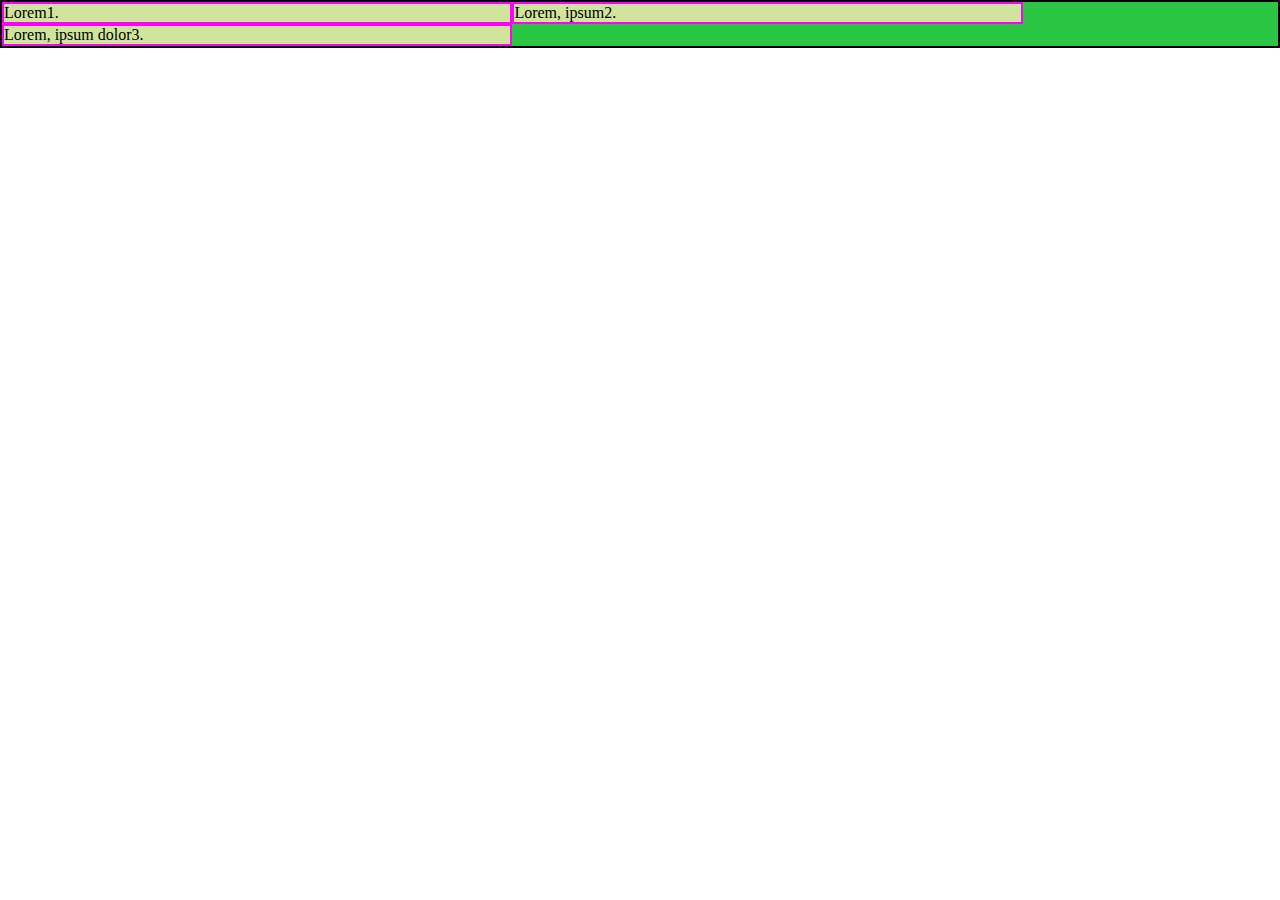
<file: basic1/index.html>
<!DOCTYPE html>
<html lang="en">
<head>
    <meta charset="UTF-8">
    <meta http-equiv="X-UA-Compatible" content="IE=edge">
    <meta name="viewport" content="width=device-width, initial-scale=1.0">
    <title>Document</title>
    <link rel="stylesheet" href="style.css">
</head>
<body>
    <div class="container">
        <div class="item">Lorem1.</div>
        <div class="item">Lorem, ipsum2.</div>
        <div class="item">Lorem, ipsum dolor3.</div>
    </div>
    
</body>
</html>
</file>
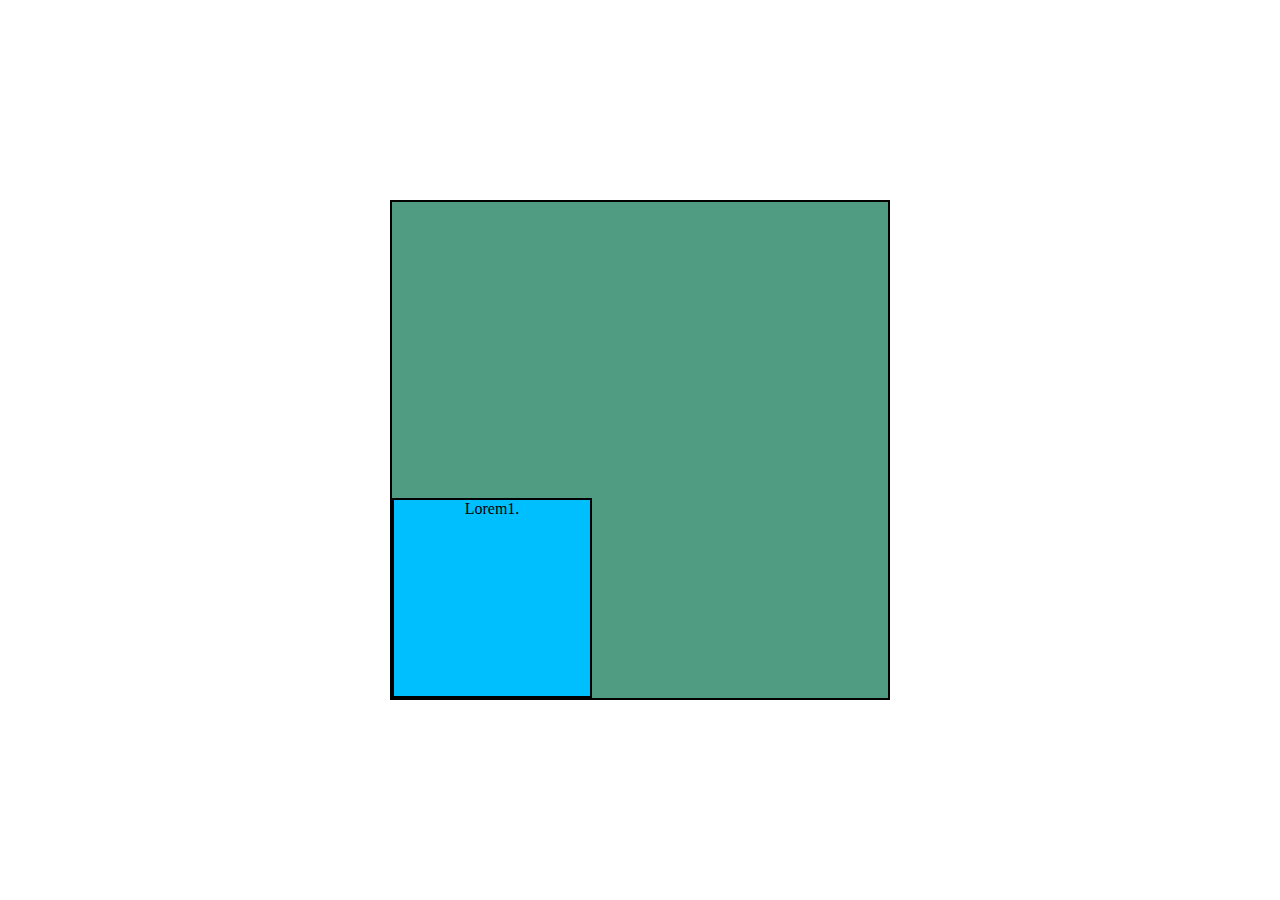
<file: basic10/index.html>
<!DOCTYPE html>
<html lang="en">
<head>
    <meta charset="UTF-8">
    <meta http-equiv="X-UA-Compatible" content="IE=edge">
    <meta name="viewport" content="width=device-width, initial-scale=1.0">
    <title>Document</title>
    <link rel="stylesheet" href="style.css">
</head>
<body>
    <div class="container">
        <span class="item">Lorem1.</span>     
    </div>
    
</body>
</html>
</file>
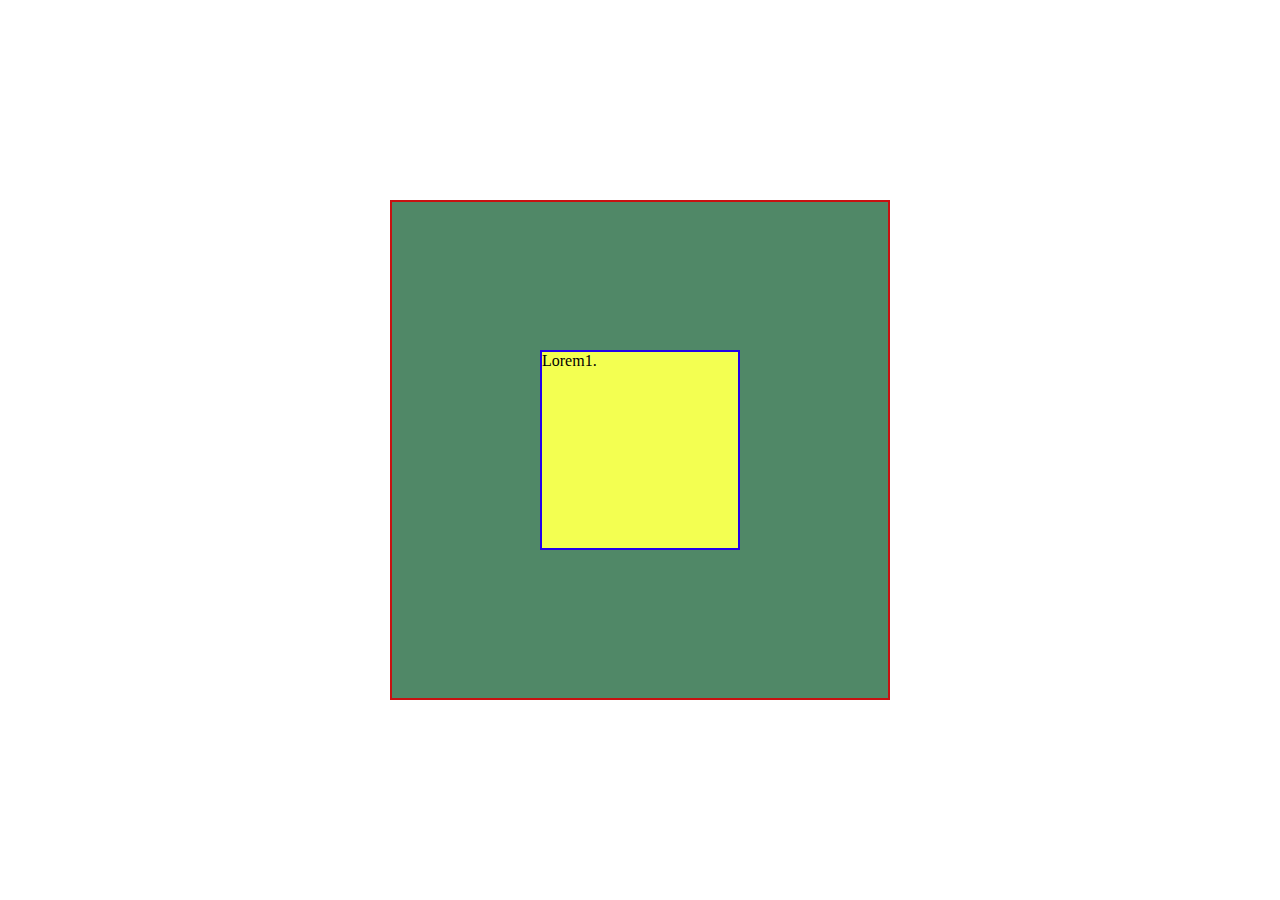
<file: basic3/index.html>
<!DOCTYPE html>
<html lang="en">
<head>
    <meta charset="UTF-8">
    <meta http-equiv="X-UA-Compatible" content="IE=edge">
    <meta name="viewport" content="width=device-width, initial-scale=1.0">
    <title>Document</title>
    <link rel="stylesheet" href="style.css">
</head>
<body>
    <div class="container">
        <div class="item">Lorem1.</div>
     
    </div>
    
</body>
</html>
</file>
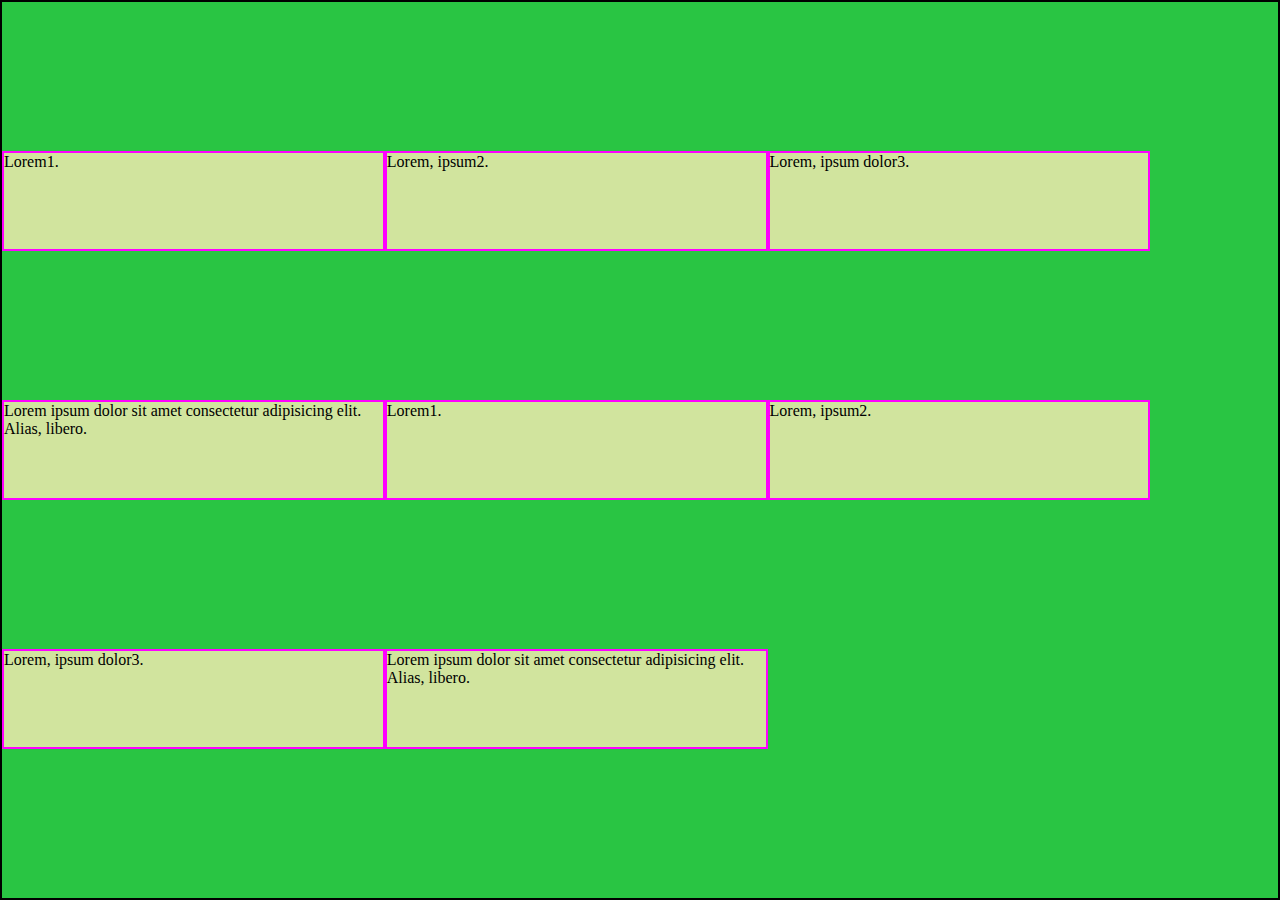
<file: basic4/index.html>
<!DOCTYPE html>
<html lang="en">

<head>
    <meta charset="UTF-8">
    <meta http-equiv="X-UA-Compatible" content="IE=edge">
    <meta name="viewport" content="width=device-width, initial-scale=1.0">
    <title>Document</title>
    <link rel="stylesheet" href="style.css">
</head>

<body>
    <div class="container">
        <div class="item">Lorem1.</div>
        <div class="item">Lorem, ipsum2.</div>
        <div class="item">Lorem, ipsum dolor3.</div>
        <div class="item">Lorem ipsum dolor sit amet consectetur adipisicing elit. Alias, libero.</div>
        <div class="item">Lorem1.</div>
        <div class="item">Lorem, ipsum2.</div>
        <div class="item">Lorem, ipsum dolor3.</div>
        <div class="item">Lorem ipsum dolor sit amet consectetur adipisicing elit. Alias, libero.</div>

    </div>

</body>

</html>
</file>
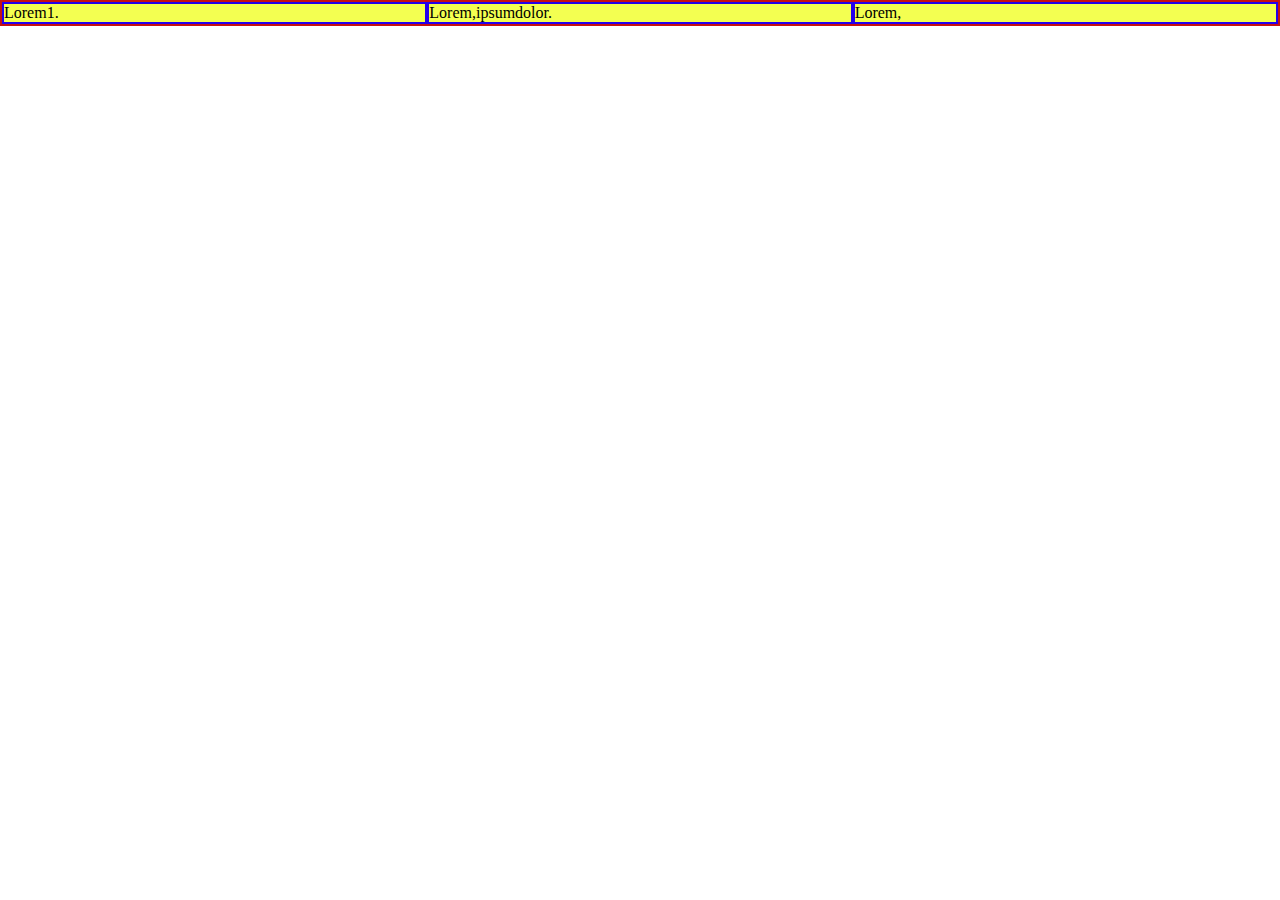
<file: basic5/index.html>
<!DOCTYPE html>
<html lang="en">
<head>
    <meta charset="UTF-8">
    <meta http-equiv="X-UA-Compatible" content="IE=edge">
    <meta name="viewport" content="width=device-width, initial-scale=1.0">
    <title>Document</title>
    <link rel="stylesheet" href="style.css">
</head>
<body>
    <div class="container">
        <div class="item">Lorem1.</div>
        <div class="item">Lorem,ipsumdolor.</div>
        <div class="item">Lorem,</div>
    </div>
    
</body>
</html>
</file>
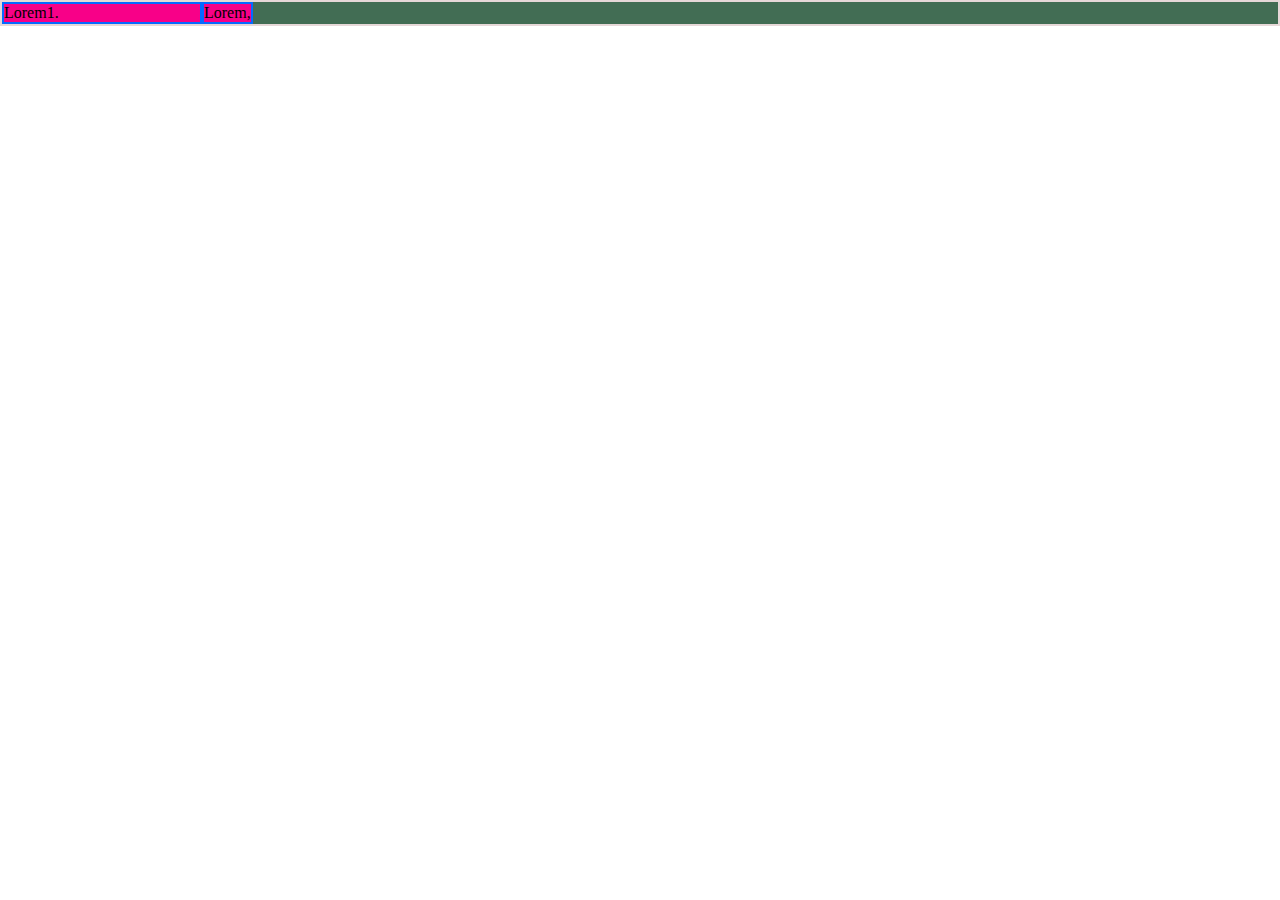
<file: basic7/index.html>
<!DOCTYPE html>
<html lang="en">

<head>
    <meta charset="UTF-8">
    <meta http-equiv="X-UA-Compatible" content="IE=edge">
    <meta name="viewport" content="width=device-width, initial-scale=1.0">
    <title>Document</title>
    <link rel="stylesheet" href="style.css">
</head>

<body>
    <div class="container">
        <div class="item">Lorem1.</div>
        <div class="item">Lorem,</div>
    </div>

</body>

</html>
</file>
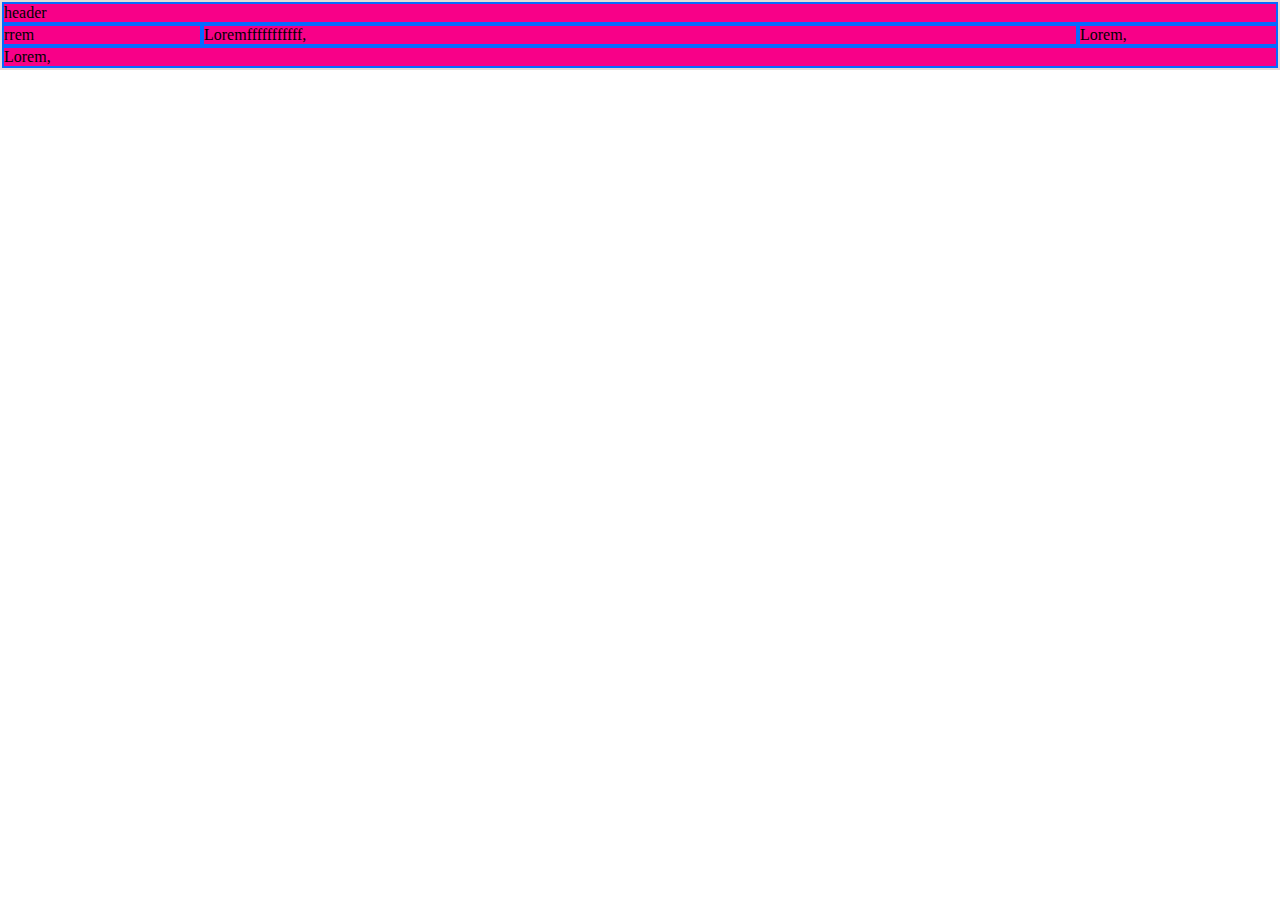
<file: basic8/index.html>
<!DOCTYPE html>
<html lang="en">

<head>
    <meta charset="UTF-8">
    <meta http-equiv="X-UA-Compatible" content="IE=edge">
    <meta name="viewport" content="width=device-width, initial-scale=1.0">
    <title>Document</title>
    <link rel="stylesheet" href="style.css">
</head>

<body>
    <div class="container">
        <div class="item">header</div>
        <div class="item">rrem</div>
        <div class="item">Loremfffffffffff,</div>
        <div class="item">Lorem,</div>
        <div class="item">Lorem,</div>
    </div>

</body>

</html>
</file>
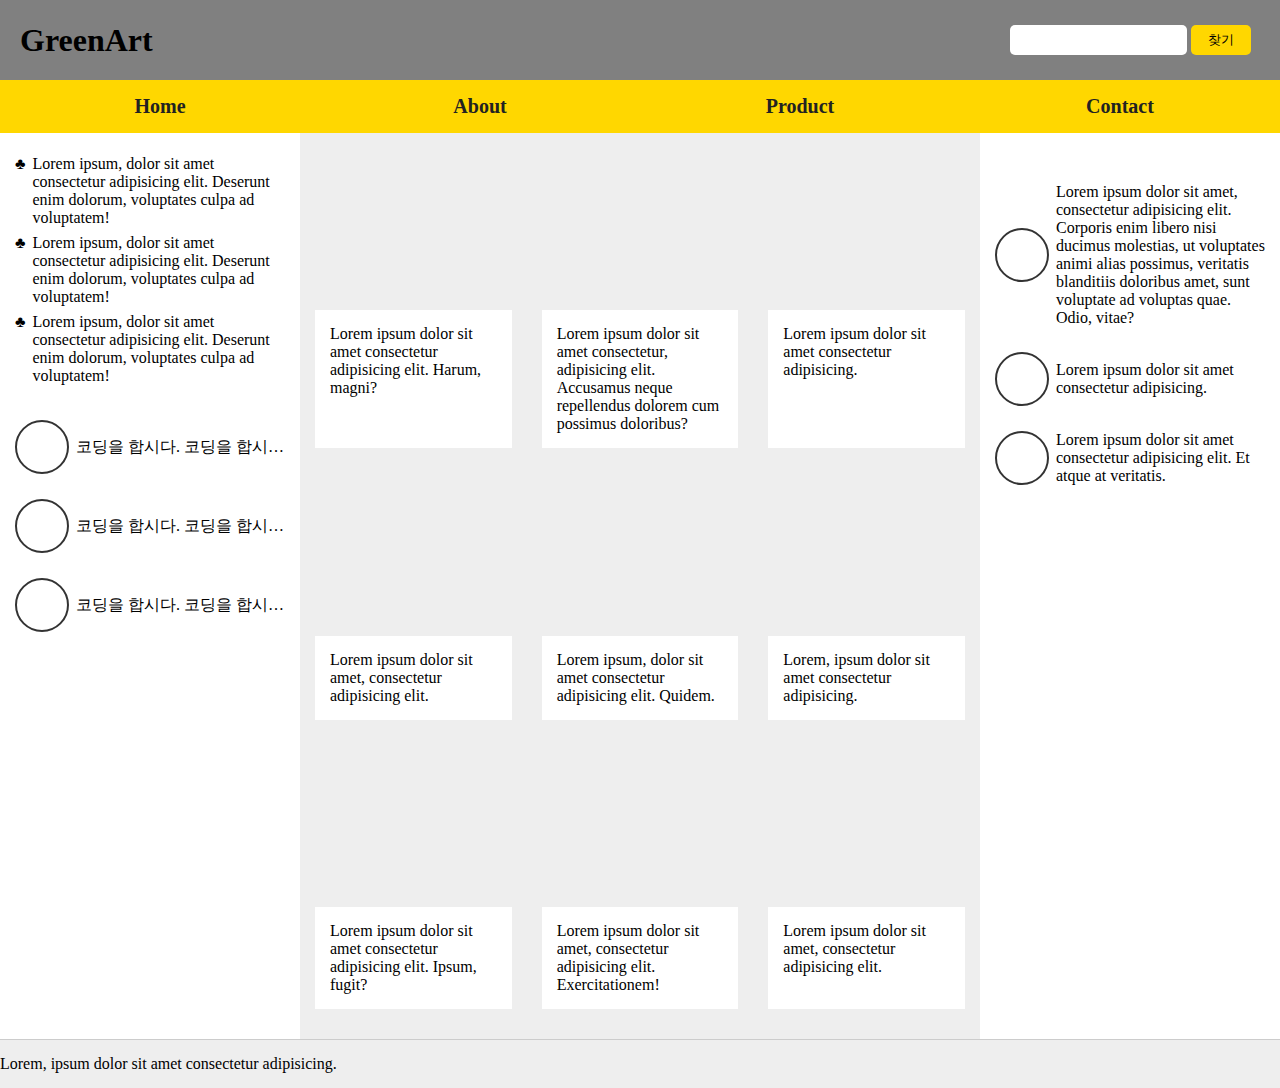
<file: flex_web/index.html>
<!DOCTYPE html>
<html lang="en">

<head>
  <meta charset="UTF-8">
  <meta http-equiv="X-UA-Compatible" content="IE=edge">
  <meta name="viewport" content="width=device-width, initial-scale=1.0">
  <title>Document</title>
  <link rel="stylesheet" href="style.css">
</head>

<body>
  <div class="wrap">
    <header>
      <h1 class="title">GreenArt</h1>
      <form action="#" class="form">
        <input type="search" class="search">
        <input type="submit" value="찾기">
      </form>

    </header>

    <ul class="menu">
      <li><a href="#" class="menu-link">Home</a></li>
      <li><a href="#" class="menu-link">About</a></li>
      <li><a href="#" class="menu-link">Product</a></li>
      <li><a href="#" class="menu-link">Contact</a></li>
    </ul>

    <section class="primary">
      <ul class="card-list">
        <li class="card-item">
          <div class="card-img"></div>
          <div class="card-desc">Lorem ipsum dolor sit amet consectetur adipisicing elit. Harum, magni?</div>
        </li>
        <li class="card-item">
          <div class="card-img"></div>
          <div class="card-desc">Lorem ipsum dolor sit amet consectetur, adipisicing elit. Accusamus neque repellendus
            dolorem cum possimus doloribus?</div>
        </li>
        <li class="card-item">
          <div class="card-img"></div>
          <div class="card-desc">Lorem ipsum dolor sit amet consectetur adipisicing.</div>
        </li>
        <li class="card-item">
          <div class="card-img"></div>
          <div class="card-desc">Lorem ipsum dolor sit amet, consectetur adipisicing elit.</div>
        </li>
        <li class="card-item">
          <div class="card-img"></div>
          <div class="card-desc">Lorem ipsum, dolor sit amet consectetur adipisicing elit. Quidem.</div>
        </li>
        <li class="card-item">
          <div class="card-img"></div>
          <div class="card-desc">Lorem, ipsum dolor sit amet consectetur adipisicing.</div>
        </li>
        <li class="card-item">
          <div class="card-img"></div>
          <div class="card-desc">Lorem ipsum dolor sit amet consectetur adipisicing elit. Ipsum, fugit?</div>
        </li>
        <li class="card-item">
          <div class="card-img"></div>
          <div class="card-desc">Lorem ipsum dolor sit amet, consectetur adipisicing elit. Exercitationem!</div>
        </li>
        <li class="card-item">
          <div class="card-img"></div>
          <div class="card-desc">Lorem ipsum dolor sit amet, consectetur adipisicing elit.</div>
        </li>
      </ul>
    </section><!-- primary end -->

    <div class="secondard secondard1">
      <ul class="info-list">
        <li class="info-list-item">
          Lorem ipsum, dolor sit amet consectetur adipisicing elit. Deserunt enim dolorum, voluptates culpa ad
          voluptatem!
        </li>
        <li class="info-list-item">
          Lorem ipsum, dolor sit amet consectetur adipisicing elit. Deserunt enim dolorum, voluptates culpa ad
          voluptatem!
        </li>
        <li class="info-list-item">
          Lorem ipsum, dolor sit amet consectetur adipisicing elit. Deserunt enim dolorum, voluptates culpa ad
          voluptatem!
        </li>
      </ul>

      <ul class="user-list">
        <li class="user-item">
          <div class="user-photo"></div>
          <p class="user-name">
            코딩을 합시다. 코딩을 합시다. 코딩을 합시다.
          </p>
        </li>
        <li class="user-item">
          <div class="user-photo"></div>
          <p class="user-name">
            코딩을 합시다. 코딩을 합시다. 코딩을 합시다.
          </p>
        </li>
        <li class="user-item">
          <div class="user-photo"></div>
          <p class="user-name">
            코딩을 합시다. 코딩을 합시다. 코딩을 합시다.
          </p>
      </ul>
    </div><!-- secondard secondard1 end -->

    <div class="secondard secondard2">
      <ul class="user-list">
        <li class="user-item">
          <div class="user-photo"></div>
          <p class="message-content">Lorem ipsum dolor sit amet, consectetur adipisicing elit. Corporis enim libero nisi
            ducimus molestias, ut voluptates animi alias possimus, veritatis blanditiis doloribus amet, sunt voluptate
            ad voluptas quae. Odio, vitae?</p>
        </li>
        <li class="user-item">
          <div class="user-photo"></div>
          <p class="message-content">Lorem ipsum dolor sit amet consectetur adipisicing.</p>
        </li>
        <li class="user-item">
          <div class="user-photo"></div>
          <p class="message-content">Lorem ipsum dolor sit amet consectetur adipisicing elit. Et atque at veritatis.</p>
        </li>
      </ul>
    </div><!-- secondard secondard2 -->

    <footer>
      Lorem, ipsum dolor sit amet consectetur adipisicing.
    </footer>
  
  
  </div><!-- wrap end -->



</body>

</html>
</file>
<file: basic1/style.css>
@charset "UTF-8";

* {
    margin: 0;
    padding: 0;
    box-sizing: border-box;
}

.container {
    border: 2px solid #000;
    background-color: rgb(41, 197, 67);
    display: flex;
    /* display: inline-flex; */
    flex-direction: row; /* 기본값 */
    /* flex-direction: column; 
    flex-direction: row-reverse; /* = float right */
    /* flex-direction: column-reverse; 수직 순서거꾸로 */
    /* 줄넘김처리 */
    flex-wrap: wrap;
    /* flex-wrap: wrap-reverse; */
    /* 메인축방향과, 줄넘김 측약형 */
    flex-flow: row wrap;
   /*  flex-flow: row nowrap; */
}

.container .item {
    border: 2px solid fuchsia;
    background-color: rgb(209, 228, 158);
    width: 40%;
}
</file>
<file: basic10/style.css>
@charset "UTF-8";

* {
    margin: 0;
    padding: 0;
    box-sizing: border-box;
}

body{display: flex;
justify-content: center;
align-items: center;
height: 100vh;}

.container {
    border: 2px solid #000;
    background-color: rgb(80, 156, 131);
    display: flex;
    width: 500px;
    height: 500px;
    text-align: center;
   
}

.container .item {
   width: 200px;
   height: 200px;
   background-color: deepskyblue;
   border: 2px solid black;
   align-self: center; /* 나자신을 정리(중간) */
   align-self: flex-start;/* 나자신을 정리(상단) */
   align-self: flex-end;/* 나자신을 정리(바닥하단) */

   
}
</file>
<file: basic3/style.css>
@charset "UTF-8";

* {
    margin: 0;
    padding: 0;
    box-sizing: border-box;
}

body {
    display: flex;
    justify-content: center;
    align-items: center;
    height: 100vh;
}

.container {
    border: 2px solid #c71111;
    background-color: rgb(80, 136, 103);
    width: 500px;
    height: 500px;
    display: flex;
    justify-content: center;
    align-items: center;
}


.container .item {
    border: 2px solid rgb(35, 0, 235);
    background-color: rgb(243, 255, 81);
    width: 200px;
    height: 200px;

}
</file>
<file: basic4/style.css>
@charset "UTF-8";

* {
    margin: 0;
    padding: 0;
    box-sizing: border-box;
}

.container {
    border: 2px solid #000;
    background-color: rgb(41, 197, 67);
    
}

.container .item {
    border: 2px solid fuchsia;
    background-color: rgb(209, 228, 158);

}

.container{
    display: flex;
    flex-wrap: wrap;
    height: 100vh;
    align-content: center;
    align-content: flex-start;
    align-content: flex-end;
    align-content: space-between;
    align-content: space-around;
    align-content: space-evenly; /* 간격동일 */
}
.container .item{
    width: 30%;
    height: 100px;
}
</file>
<file: basic5/style.css>
@charset "UTF-8";

* {
    margin: 0;
    padding: 0;
    box-sizing: border-box;
}

.container {
    border: 2px solid #c71111;
    background-color: rgb(80, 136, 103);}
   

.container .item {
    border: 2px solid rgb(35, 0, 235);
    background-color: rgb(243, 255, 81);
    
}

.container{
    display: flex;

}



.container .item{
    /* 줄어들어라! 늘어나지마라! */
    flex-basis: auto;/* 기본값 */
    /* flex-basis: 100px; */
   width: 100px; 

    /* 늘어나지마라! */
    /* 0-false, 0을 제외한 나머지 숫자는 true */
  flex-grow:0 ; 
   flex-grow:1 ;  

    /* 줄어들어라 */
    flex-shrink:1 ;  /* 기본값 */
   flex-shrink: 0; /* =줄어들지마 */
}
</file>
<file: basic7/style.css>
@charset "UTF-8";

* {
    margin: 0;
    padding: 0;
    box-sizing: border-box;
}

.container {
    border: 2px solid #e6d8d8;
    background-color: rgb(66, 109, 84);
}


.container .item {
    border: 2px solid rgb(6, 106, 255);
    background-color: rgb(248, 0, 136);

}

.container {
    display: flex;

}



.container .item:nth-child(1) {
    width: 200px;
    flex-shrink: 1;

}

.container .item:nth-child(2) {
    flex-grow: 0;
}
</file>
<file: basic8/style.css>
@charset "UTF-8";

* {
    margin: 0;
    padding: 0;
    box-sizing: border-box;
}

.container {
    border: 2px solid #e6d8d8;
    background-color: rgb(66, 109, 84);
}


.container .item {
    border: 2px solid rgb(6, 106, 255);
    background-color: rgb(248, 0, 136);

}

.container {
    display: flex;
    flex-wrap: wrap;
    /* 줄넘김처리 */

}

.container .item {
    width: 30%;   /* 공간의 30%씀 */

}

.container .item:nth-child(1) {
    width: 100%;
    flex-grow: 1; /* 늘리기 */
}


.container .item:nth-child(2) {
    width: 200px;
    flex-shrink: 0;  /* 고정 */
}

.container .item:nth-child(3) {

    flex-grow: 1;
}

.container .item:nth-child(4) {
    width: 200px;
    flex-shrink: 0; /* 고정 */
}

.container .item:nth-child(5) {

    flex-grow: 1;
    width: 100%; /* 늘리기 */
}
</file>
<file: flex_web/style.css>
@charset "UTF-8";

* {
    margin: 0;
    padding: 0;
}

a {
    color: #222;
    text-decoration: none;
}

body {
    background-color: #eee;
}

li {
    list-style: none;
}

.wrap {
    display: flex;
    flex-wrap: wrap;
}

header {
    width: 100%;
    height: 80px;
    background-color: gray;
    display: flex;
    align-items: center;
    padding: 0 20px;
    justify-content: space-between;
}

header h1 {}

header .form {
    margin-left: auto;
    width: 250px;

}

header .form .search {
    border-radius: 5px;
    border: none;
    outline: none;
    height: 30px;
}

header .form input[type="submit"] {
    border-radius: 5px;
    border: 0;
    width: 60px;
    height: 30px;
    background-color: gold;
}

.menu {
    display: flex;
    width: 100%;
}

.menu li {
    width: 25%;
    background-color: gold;
    text-align: center;
    transition: 0.3s;
}

.menu li:hover {
    width: 35%;
    background-color: blue;
}

.menu li .menu-link {
    padding: 15px 0;
    display: block;
    font-weight: bold;
    font-size: 20px;
}

/* primary */

.primary {
    padding-top: 20px;
}

.primary .card-list {
    display: flex;
    flex-wrap: wrap;
}

.primary .card-list .card-item {

    width: 33.3333%;
    padding: 0 15px;
    box-sizing: border-box;
    margin-bottom: 30px;
    display: flex;
    flex-direction: column;
}

.primary .card-list .card-item .card-img {
    background: url(https://image.tving.com/upload/cms/caim/CAIM0400/M000366299.jpg);
    padding-bottom: 80%;
    width: 100%;
    background-size: cover;

}

.primary .card-list .card-item .card-desc {
    padding: 15px;
    background-color: #fff;
    flex-grow: 1;
}


/* secondard secondard1 */

.secondard {
    width: 300px;
    padding: 15px;
    box-sizing: border-box;
    background-color: #fff;
}

.info-list {}

.info-list .info-list-item {
    display: flex;
    margin: 7px 0;
}

.info-list .info-list-item::before {
    content: "♣";
    margin-right: 7px;
}

.user-list {
    margin-top: 35px;
}

.user-list .user-item {
    display: flex;
    align-items: center;
    margin-bottom: 25px;
}

.user-list .user-item .user-photo {
    background: url(https://i.pinimg.com/736x/bc/3a/da/bc3ada19b62e029626f7add2c4297603.jpg);
    width: 50px;
    height: 50px;
    background-size: cover;
    border: 2px solid #333;
    border-radius: 50%;
    flex-shrink: 0;
}

.user-list .user-item .user-name {
    overflow: hidden;
    text-overflow: ellipsis;
    white-space: nowrap;
    margin-left: 7px;
}

.user-list .user-item .message-content {
    margin-left: 7px;
}

/* 순서바꾸기 */

.primary {
    order: 2;
    width: calc(100% - 600px);
}

.secondard1 {
    order: 1;
}

.secondard2 {
    order: 3;
}




footer {
    width: 100%;
    order: 4;
    border-top: 1px solid #ccc;
    line-height: 3;
}

@media (max-width:1200px) {
    .secondard {
        width: 200px
    }

    .primary {
        width: 50%;
        flex-grow: 1;
    }
}

@media (max-width:1024px) {
    .primary .card-list .card-item {
        width: 50%;
    }

    .primary .card-list .card-item:last-child {
        display: none;
    }
}

@media (max-width:820px) {
    .secondard{width: 100%;}
}

@media (max-width:600px) {
    .secondard1{order: 2;}
    .primary .card-list .card-item{width: 100%;}
}
</file>
